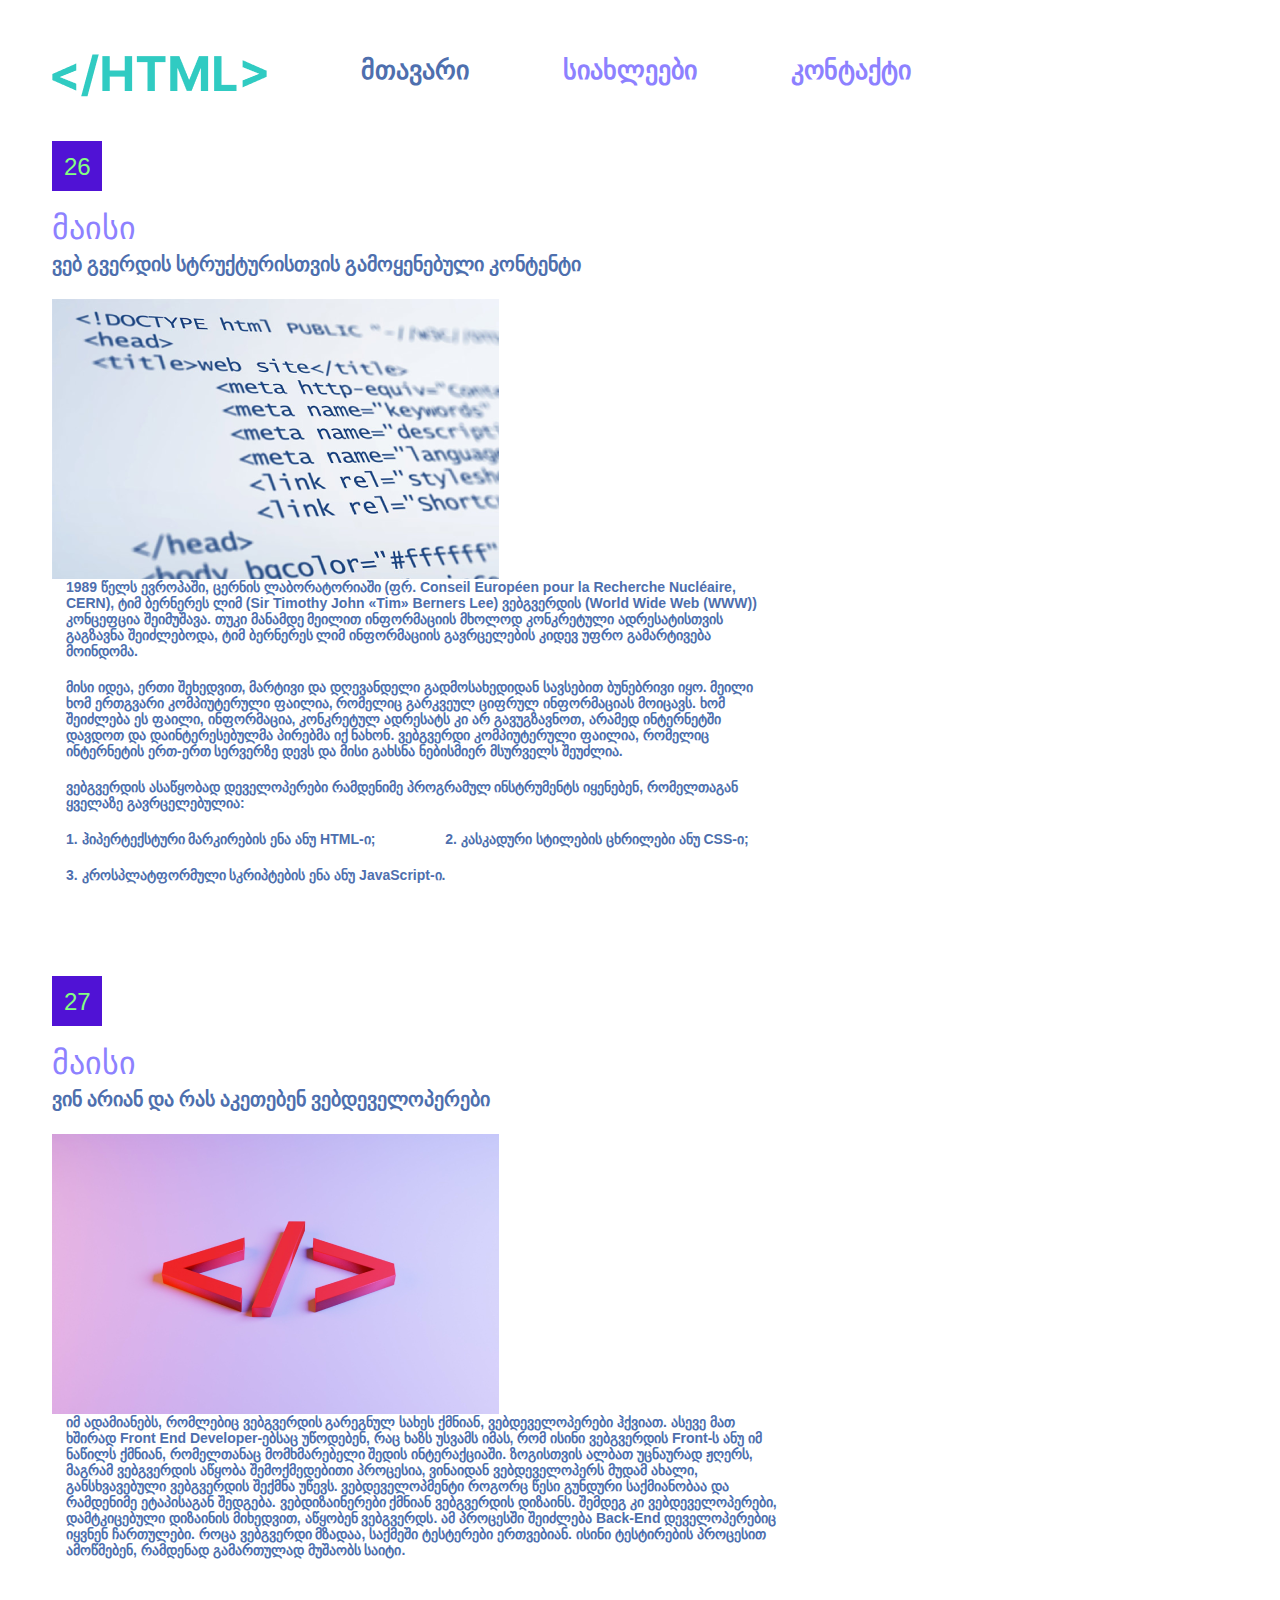
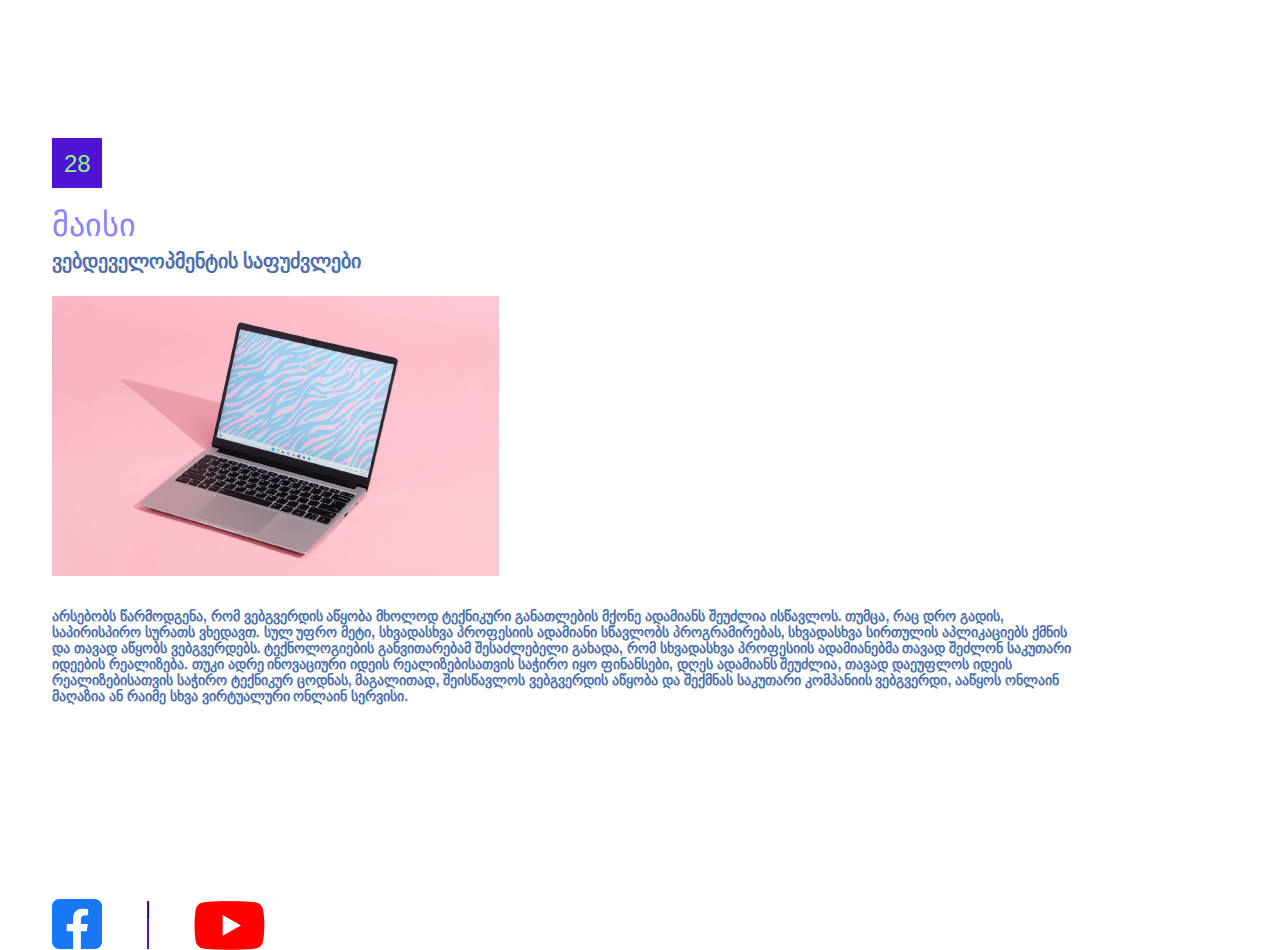
<file: index.html>
<!DOCTYPE html>
<html>
	<head>
		<meta charset="utf-8">
		<meta name="viewport" content="width=device-width, initial-scale=1">

		<link rel="stylesheet" type="text/css" href="CSS/reset.css">
		<link rel="stylesheet" type="text/css" href="CSS/style.css">
		<link rel="stylesheet" href="https://cdn.web-fonts.ge/fonts/bpg-nino-mkhedruli/css/bpg-nino-mkhedruli.min.css">
		<link rel="stylesheet" href="https://cdn.web-fonts.ge/fonts/bpg-square/css/bpg-square.min.css">
		<link rel="stylesheet" href="https://cdn.web-fonts.ge/fonts/bpg-nino-mtavruli/css/bpg-nino-mtavruli.min.css">
		<link rel="stylesheet" href="https://cdn.web-fonts.ge/fonts/bpg-nostalgia/css/bpg-nostalgia.min.css">





		<title>მთავარი გვერდი</title>
</head>
  <body>
      
	<header>

		<img class="html" src="images/html.png" alt="html logo">
      
	<nav>
		<ul>
			
			<li>
				<a class="A" href="#">მთავარი</a>
			</li>

			<li>
				<a class="A2" href="Pages/news.html">სიახლეები</a>
			</li>

			<li>
				<a class="A3" href="Pages/contact.html">კონტაქტი</a>
			</li>

		</ul>
	</nav>
		<article>
			<div class="DIV">26</div>
			<h3 class="H3">მაისი</h3>
			<h4 class="H4">ვებ გვერდის სტრუქტურისთვის გამოყენებული კონტენტი</h4>
			<img class="img1" src="images/1.png" alt="html code">

			<div class="div-1">

				<p class="P">1989 წელს ევროპაში, ცერნის ლაბორატორიაში (ფრ. Conseil Européen pour la Recherche Nucléaire, CERN), ტიმ ბერნერეს ლიმ (Sir Timothy John «Tim» Berners Lee) ვებგვერდის (World Wide Web (WWW)) კონცეფცია შეიმუშავა. თუკი მანამდე მეილით ინფორმაციის მხოლოდ კონკრეტული ადრესატისთვის გაგზავნა შეიძლებოდა, ტიმ ბერნერეს ლიმ ინფორმაციის გავრცელების კიდევ უფრო გამარტივება მოინდომა. </p>


				<p class="P">მისი იდეა, ერთი შეხედვით, მარტივი და დღევანდელი გადმოსახედიდან სავსებით ბუნებრივი იყო. მეილი ხომ ერთგვარი კომპიუტერული ფაილია, რომელიც გარკვეულ ციფრულ ინფორმაციას მოიცავს. ხომ შეიძლება ეს ფაილი, ინფორმაცია, კონკრეტულ ადრესატს კი არ გავუგზავნოთ, არამედ ინტერნეტში დავდოთ და დაინტერესებულმა პირებმა იქ ნახონ. ვებგვერდი კომპიუტერული ფაილია, რომელიც ინტერნეტის ერთ-ერთ სერვერზე დევს და მისი გახსნა ნებისმიერ მსურველს შეუძლია.</p> 


				<p class="P">ვებგვერდის ასაწყობად დეველოპერები რამდენიმე პროგრამულ ინსტრუმენტს იყენებენ, რომელთაგან ყველაზე გავრცელებულია:</p>
				
        
				<ol>

				<li class="P">1. ჰიპერტექსტური მარკირების ენა ანუ HTML-ი;</li>
				
				<li class="P">2. კასკადური სტილების ცხრილები ანუ CSS-ი;</li>
				
				<li class="P">3. კროსპლატფორმული სკრიპტების ენა ანუ JavaScript-ი.</li>

				</ol>
			</div>
			
		</article>


		

		</div>

		<article>
			<div class="DIV">27</div>
			<h3 class="H3">მაისი</h3>
			<h4 class="H4">ვინ არიან და რას აკეთებენ ვებდეველოპერები</h4>
			<img class="img1" src="images/2.png" alt="code">

			<div class="div-2">

				<p class="P-0">იმ ადამიანებს, რომლებიც ვებგვერდის გარეგნულ სახეს ქმნიან, ვებდეველოპერები ჰქვიათ. ასევე მათ ხშირად Front End Developer-ებსაც უწოდებენ, რაც ხაზს უსვამს იმას, რომ ისინი ვებგვერდის Front-ს ანუ იმ ნაწილს ქმნიან, რომელთანაც მომხმარებელი შედის ინტერაქციაში. ზოგისთვის ალბათ უცნაურად ჟღერს, მაგრამ ვებგვერდის აწყობა შემოქმედებითი პროცესია, ვინაიდან ვებდეველოპერს მუდამ ახალი, განსხვავებული ვებგვერდის შექმნა უწევს. ვებდეველოპმენტი როგორც წესი გუნდური საქმიანობაა და რამდენიმე ეტაპისაგან შედგება. ვებდიზაინერები ქმნიან ვებგვერდის დიზაინს. შემდეგ კი ვებდეველოპერები, დამტკიცებული დიზაინის მიხედვით, აწყობენ ვებგვერდს. ამ პროცესში შეიძლება Back-End დეველოპერებიც იყვნენ ჩართულები. როცა ვებგვერდი მზადაა, საქმეში ტესტერები ერთვებიან. ისინი ტესტირების პროცესით ამოწმებენ, რამდენად გამართულად მუშაობს საიტი.</p>
			</article>

			<article>
			<div class="DIV">28</div>
			<h3 class="H3">მაისი</h3>
			<h4 class="H4">ვებდეველოპმენტის საფუძვლები</h4>
			<img class="img1" src="images/3.png" alt="computer">

			<div class="div-3">

				<p class="P-1">არსებობს წარმოდგენა, რომ ვებგვერდის აწყობა მხოლოდ ტექნიკური განათლების მქონე ადამიანს შეუძლია ისწავლოს. თუმცა, რაც დრო გადის, საპირისპირო სურათს ვხედავთ. სულ უფრო მეტი, სხვადასხვა პროფესიის ადამიანი სწავლობს პროგრამირებას, სხვადასხვა სირთულის აპლიკაციებს ქმნის და თავად აწყობს ვებგვერდებს. ტექნოლოგიების განვითარებამ შესაძლებელი გახადა, რომ სხვადასხვა პროფესიის ადამიანებმა თავად შეძლონ საკუთარი იდეების რეალიზება. თუკი ადრე ინოვაციური იდეის რეალიზებისათვის საჭირო იყო ფინანსები, დღეს ადამიანს შეუძლია, თავად დაეუფლოს იდეის რეალიზებისათვის საჭირო ტექნიკურ ცოდნას, მაგალითად, შეისწავლოს ვებგვერდის აწყობა და შექმნას საკუთარი კომპანიის ვებგვერდი, ააწყოს ონლაინ მაღაზია ან რაიმე სხვა ვირტუალური ონლაინ სერვისი.</p>
			</article>

		</header>

		<footer>
			<img class="img3" src="images/FB.jpg" alt="Facebook logo">
			<h2 class="h22">|</h2>
			<img class="img4" src="images/YT.jpg" alt="YouTube logo">
		</footer>

		
	</body>
</html>
</file>
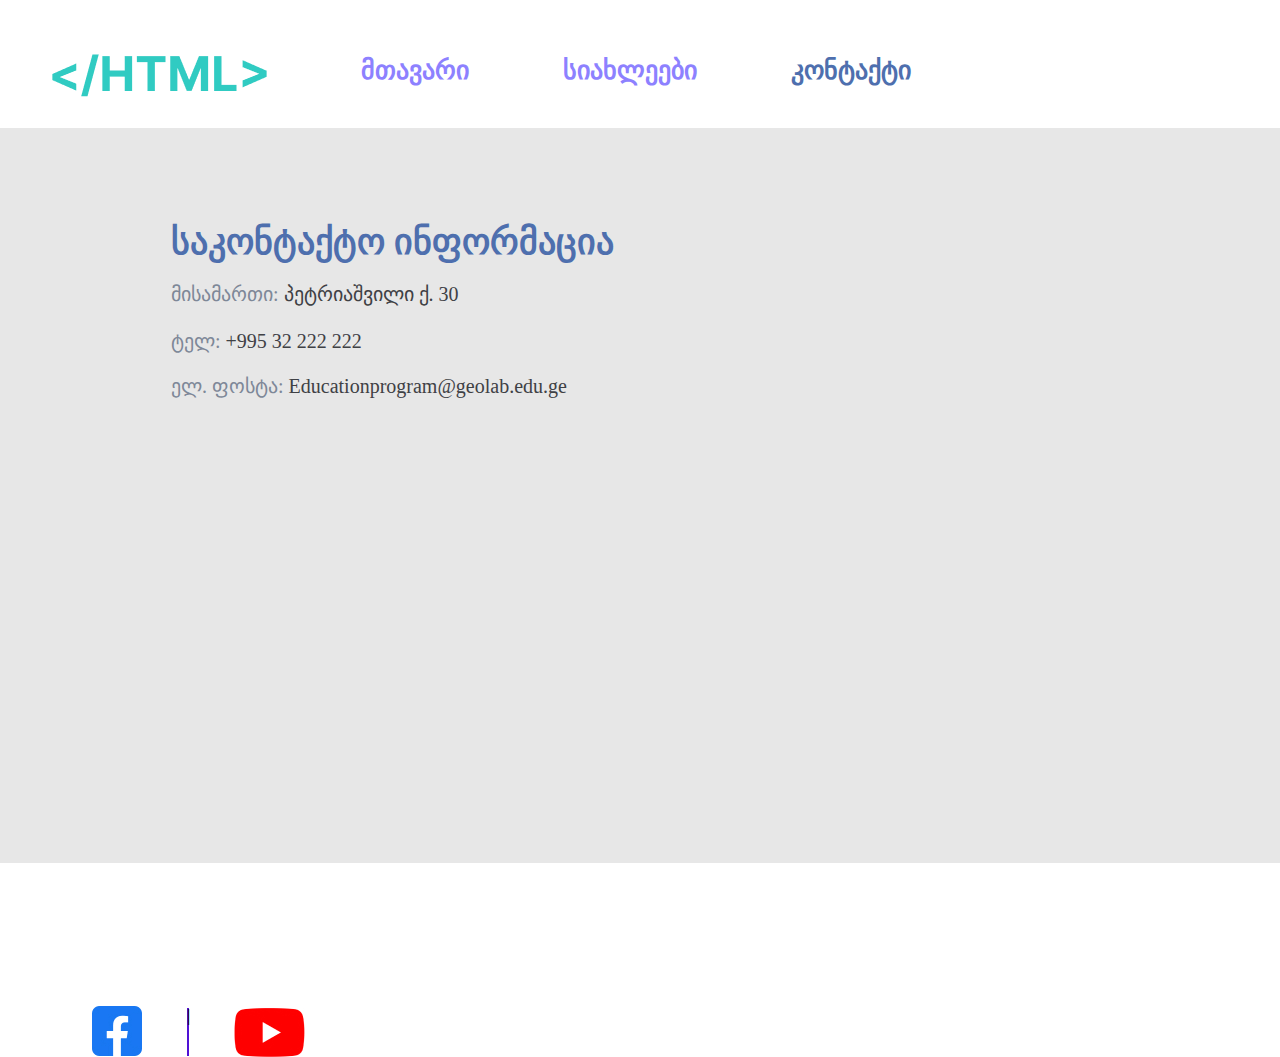
<file: Pages/contact.html>
<!DOCTYPE html>
<html>
<head>
	<meta charset="utf-8">
	<meta name="viewport" content="width=device-width, initial-scale=1">
	<title>კონტაქტის გვერდი</title>
	<link rel="stylesheet" type="text/css" href="../CSS/reset.css">
	<link rel="stylesheet" type="text/css" href="../CSS/style.css">
</head>
<body>
	<img class="html" src="../images/html.png" alt="html logo">
      
	<nav>
		<ul>
			
			<li>
				<a class="A2" href="../index.html">მთავარი</a>
			</li>

			<li>
				<a class="A3" href="news.html">სიახლეები</a>
			</li>

			<li>
				<a class="A" href="#">კონტაქტი</a>
			</li>

		</ul>
	</nav>

<div class="item-2">
		
	<div class="container-2">
		<div class="item-3">
			<h1 class="H">საკონტაქტო ინფორმაცია</h1>

        	<h3 class="H1">მისამართი: <span class="H2">პეტრიაშვილი ქ. 30</span> </h3>

           	<h3 class="H-3">ტელ: <span class="H-4">+995 32 222 222</span></h3>
			
			<h3 class="H5">ელ. ფოსტა: <span class="H6">Educationprogram@geolab.edu.ge</span></h3>
		
		</div>
		
		<iframe class="I" src="https://www.google.com/maps/embed?pb=!1m18!1m12!1m3!1d2978.6967304344053!2d44.776933974986804!3d41.70548217620593!2m3!1f0!2f0!3f0!3m2!1i1024!2i768!4f13.1!3m3!1m2!1s0x40440cce3a01fef7%3A0x2a75ae2128072d6!2s30%20Vasil%20Petriashvili%20Street%2C%20T&#39;bilisi%200179!5e0!3m2!1sen!2sge!4v1713186882454!5m2!1sen!2sge" width="600" height="450" style="border:0;" allowfullscreen="" loading="lazy" referrerpolicy="no-referrer-when-downgrade"></iframe>

	</div>

</div>

		<footer>
			
			<div class="container-1">
		
			<img class="img-3" src="../images/FB.jpg" alt="Facebook logo">
			<h2 class="h22">|</h2>
			<img class="img-4" src="../images/YT.jpg" alt="YouTube logo">

			</div>

		</footer>

</body>
</html>
</file>
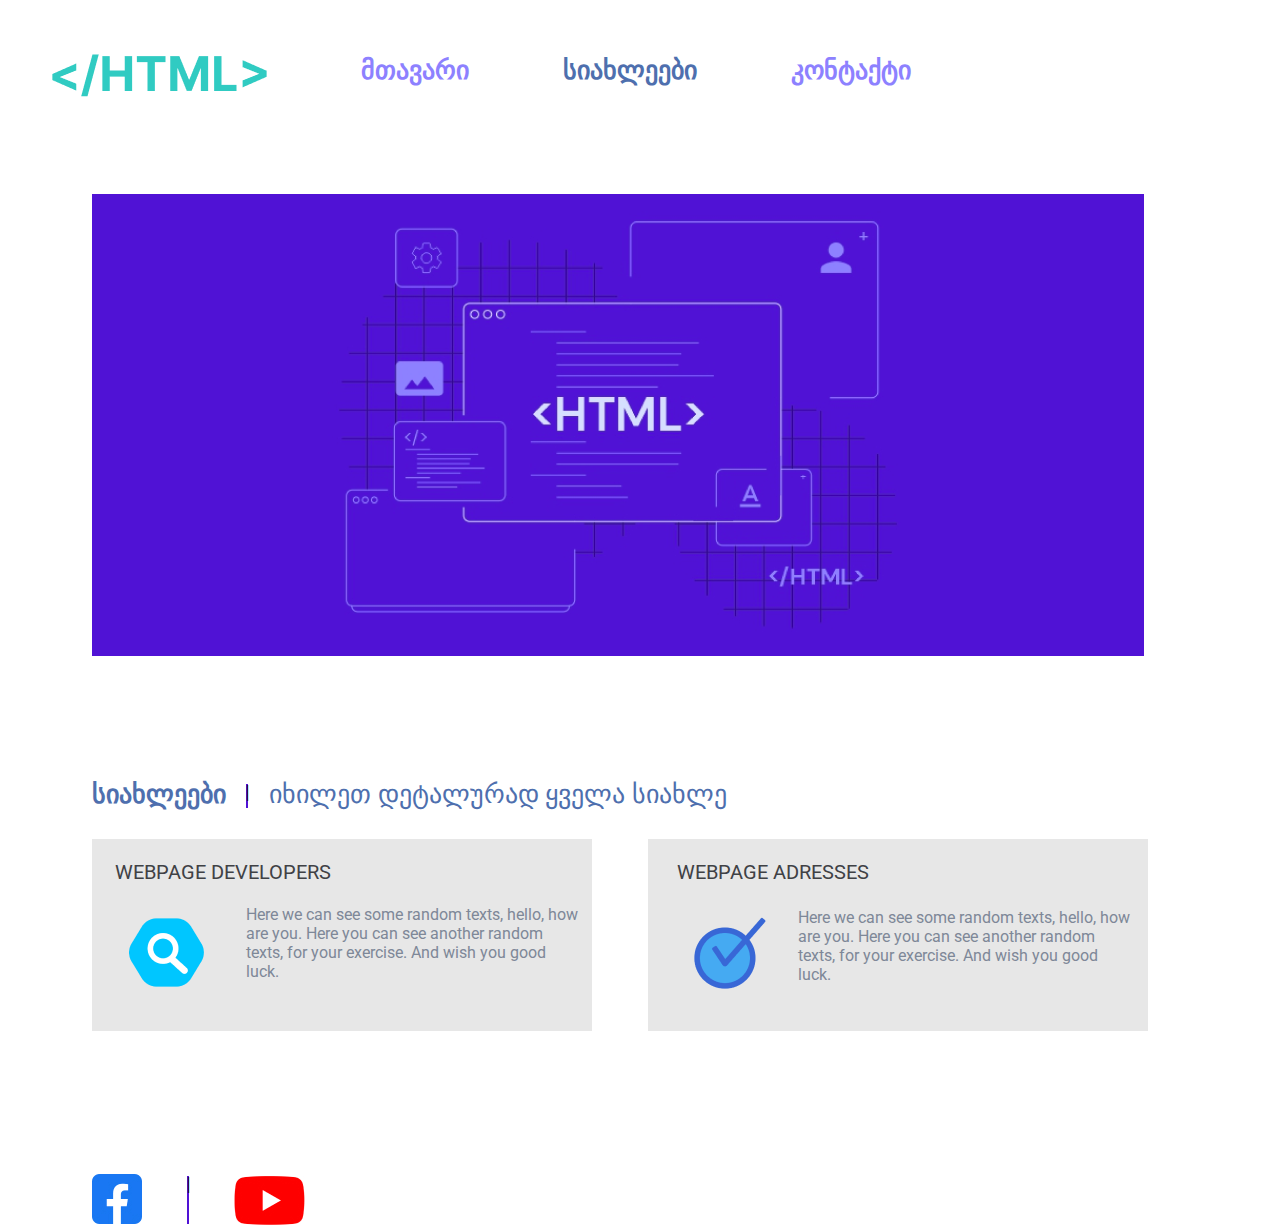
<file: Pages/news.html>
<!DOCTYPE html>
<html>
<head>
	<meta charset="utf-8">
	<meta name="viewport" content="width=device-width, initial-scale=1">
	<title>სიახლეების გვერდი</title>
	<link rel="stylesheet" type="text/css" href="../CSS/reset.css">
	<link rel="stylesheet" type="text/css" href="../CSS/style.css">
	<link rel="preconnect" href="https://fonts.googleapis.com">
	<link rel="preconnect" href="https://fonts.gstatic.com" crossorigin>
	<link href="https://fonts.googleapis.com/css2?family=Roboto&display=swap" rel="stylesheet">
</head>
<body>

	
	<header>

		

		<img class="html" src="../images/html.png" alt="html logo">
      
	<nav>
		<ul>
			
			<li>
				<a class="A2" href="../index.html">მთავარი</a>
			</li>

			<li>
				<a class="A" href="#">სიახლეები</a>
			</li>

			<li>
				<a class="A3" href="contact.html">კონტაქტი</a>
			</li>

		</ul>
	</nav>

			<div class="container-1">
				
	<img class="my-img" src="../images/4.png">

	<h3 class="h-3">სიახლეები</h3>

	<h3 class="h_3">|</h3>

	<h3 class="H_3">იხილეთ დეტალურად ყველა სიახლე</h3>

	<div class="DIV-1">
		
		<h3 class="item">WEBPAGE DEVELOPERS</h3>

		<img class="item1" src="../images/5.png">

		<h3 class="item2">Here we can see some random texts, hello, how are you. Here you can see another random texts, for your exercise. And wish you good luck.</h3>

	</div>

	<div class="DIV-2">

		<h3 class="item3">WEBPAGE ADRESSES</h3>

		<img class="item4" src="../images/6.png">

		<h3 class="item5">Here we can see some random texts, hello, how are you. Here you can see another random texts, for your exercise. And wish you good luck.</h3>
		
	</div>


	</header>

	<footer>
			
			<div class="container-1">
		
			<img class="img-3" src="../images/FB.jpg" alt="Facebook logo">
			<h2 class="h22">|</h2>
			<img class="img-4" src="../images/YT.jpg" alt="YouTube logo">

			</div>

		</footer>

		</div>


</body>
</html>
</file>
<file: CSS/style.css>
.item-2{
	width: 1345px;
	height: 735px;
	background: #E7E7E7;
	margin-top: 31px;
}

.H{
	width: 474px;
	height: 34px;
	color: #4E6FAE;
	font-family: "Helvetica Neue";
	font-size: 36px;
	font-style: normal;
	font-weight: 700;
	line-height: normal;
	margin-top: 93px;
}

.H1{
	width: 307px;
	color: #7E8898;
	font-family: "Helvetica Neue LT GEO";
	font-size: 20px;
	font-style: normal;
	font-weight: 400;
	line-height: normal;
	margin-top: 27px;
}

.H2{
	width: 307px;
	color: #3F4145;
	font-family: "Helvetica Neue LT GEO";
	font-size: 20px;
	font-style: normal;
	font-weight: 400;
	line-height: normal;
	margin-top: 27px;
}

.H-3{
	width: 217px;
	height: 34px;
	color: #7E8898;
	font-family: "Helvetica Neue LT GEO";
	font-size: 20px;
	font-style: normal;
	font-weight: 400;
	line-height: normal;
	margin-top: 23px;
}

.H-4{
	width: 217px;
	height: 34px;
	color: #3F4145;
	font-family: "Helvetica Neue LT GEO";
	font-size: 20px;
	font-style: normal;
	font-weight: 400;
	line-height: normal;
	margin-top: 23px;
}

.H5{
	width: 434px;
	height: 34px;
	color: #7E8898;
	font-family: "Helvetica Neue LT GEO";
	font-size: 20px;
	font-style: normal;
	font-weight: 400;
	line-height: normal;
	margin-top: 11px;
}

.H6{
	width: 434px;
	height: 34px;
	color: #3F4145;
	font-family: "Helvetica Neue LT GEO";
	font-size: 20px;
	font-style: normal;
	font-weight: 400;
	line-height: normal;
	margin-top: 11px;
}
.I{
	width: 681px;
	height: 549px;
	display: inline-block;
	vertical-align: top;
	margin-top: 93px;
}
.item-3{
	display: inline-block;
	vertical-align: top;
	margin-left: 162px;
}
.container-2{
	width: 1327px;
	margin: 0 auto;
}

nav{
	display: inline-block;
	vertical-align: middle;
	margin-top: 44px;
}

li {
	display: inline-block;
	margin-left: 90px;
}

.html{
	margin-top: 54px;
	margin-left: 52px;
	vertical-align: middle;
}

a{	height: 34px;
	font-family: FiraGO;
	font-size: 26px;
	font-style: normal;
	font-weight: 700;
	line-height: normal;
}

.A{
	width: 115px;
	color: #4E6FAE;
}

.A2{
	width: 150px;
	color: #8D81FF;
}

.A3{
	width: 133PX;
	color: #8D81FF;
}

.DIV{
	width: 50px;
	height: 50px;
	background: #5012D5;
	color: #84FF81;
	font-family: Helvetica;
	font-size: 24px;
	font-style: normal;
	font-weight: 400;
	line-height: normal;
	margin-top: 44px;
	margin-left: 52px;
	padding:12px ;
}


.H3{
	width: 119px;
	height: 34px;
	color: #8D81FF;
	font-family: "BPG Nino Mkhedruli", sans-serif;
	font-size: 32px;
	font-style: normal;
	font-weight: 400;
	line-height: normal;
	margin-left: 52px;
	margin-top: 18px;
}

.H4{
	width: 578px;
	height: 34px;
	color: #4E6FAE;
	font-family: "GL Tatishvili Metal";
	font-size: 20px;
	font-style: normal;
	font-weight: 700;
	line-height: normal;
	margin-top: 9px;
	margin-left: 52px;
	margin-bottom: 13px;
}

.img1{
	margin-left: 52px;
	display: inline-block;
	vertical-align: top;

}

.div-1{
	vertical-align: top;
	display: inline-block;
	width: 778px;
	height: 353px;
}

.P{
	margin-bottom: 20px;
	color: #4E6FAE;
	font-family: "BPG Square", sans-serif;
	font-size: 14px;
	font-style: normal;
	font-weight: 700;
	line-height: normal;
	margin-left: 66px;
}

.P-0{
	margin-bottom: 20px;
	color: #4E6FAE;
	font-family: "BPG Nino Mtavruli", sans-serif;
	font-size: 14px;
	font-style: normal;
	font-weight: 700;
	line-height: normal;
	margin-left: 66px;
}

.div-2{
	vertical-align: top;
	display: inline-block;
	width: 778px;
	height: 280px;
}

.div-3{
	width: 1021px;
	height: 148px;
	margin-top: 32px;
	margin-left:52px;
}

.P-1{
	margin-bottom: 20px;
	color: #4E6FAE;
	font-family: "BPG Nostalgia", sans-serif;
	font-size: 14px;
	font-style: normal;
	font-weight: 700;
	line-height: normal;
}


.h22{
	width: 2px;
    height: 48px;
    background: #5012D5;
    display: inline-block;
    vertical-align: top;
    margin-top: 145px;
    margin-left: 41px;
    margin-right: 41px;

}



.img3{
	display: inline-block;
	vertical-align: top;
	margin-top: 143px;
	margin-left: 52px;


}


.img4{
	display: inline-block;
	vertical-align: top;
	margin-top: 145px;

}

.container-1{
	width: 1096px;
	margin: 0 auto;

.my-img{
	margin-top: 97px;
}

.h-3{
	width: 150px;
	height: 34px;
	color: #4E6FAE;
	font-family: FiraGO;
	font-size: 26px;
	font-style: normal;
	font-weight: 700;
	line-height: normal;
	margin-top: 120px;
	display: inline-block;
	vertical-align: middle;
}

.h_3{
	width: 2px;
	height: 24px;
	background: #5012D5;
	margin-top: 120px;
	display: inline-block;
	vertical-align: middle;
	margin-right: 17px;
}

.H_3{
	width: 484px;
	height: 34px;
	color: #4E6FAE;
	font-family: FiraGO;
	font-size: 26px;
	font-style: normal;
	font-weight: 400;
	line-height: normal;
	margin-top: 120px;
	display: inline-block;
	vertical-align: middle;
}

.DIV-1{
	width: 500px;
	height: 192px;
	background: #E7E7E7;
	margin-top: 26px;
	padding-top: 21px;
	display: inline-block;
	vertical-align: top;
}

.item{
	width: 307px;
	color: #3F4145;
	font-family: "Roboto", sans-serif;
	font-size: 20px;
	font-style: normal;
	font-weight: 400;
	line-height: normal;
	margin-left: 23px;
}

.item1{
	margin-top: 30px;
	margin-left: 36px;
	vertical-align: top;
}

.item2{
	width: 335px;
	height: 95px;
	color: #7E8898;
	font-family: "Roboto", sans-serif;
	font-size: 16px;
	font-style: normal;
	font-weight: 400;
	line-height: normal;
	display: inline-block;
	vertical-align: top;
	margin-top: 21px;
	margin-left: 37px;
}

.DIV-2{
	width: 500px;
	height: 192px;
	background: #E7E7E7;
	margin-top: 26px;
	padding-top: 21px;
	display: inline-block;
	vertical-align: top;
	margin-left: 52px;
}

.item3{
	width: 307px;
	color: #3F4145;
	font-family: "Roboto", sans-serif;
	font-size: 20px;
	font-style: normal;
	font-weight: 400;
	line-height: normal;
	margin-left: 29px;
}

.item4{
	margin-top: 24px;
	margin-left: 38px;
	vertical-align: top;
}

.item5{
	width: 335px;
	height: 95px;
	color: #7E8898;
	font-family: "Roboto", sans-serif;
	font-size: 16px;
	font-style: normal;
	font-weight: 400;
	line-height: normal;
	display: inline-block;
	vertical-align: top;
	margin-top: 24px;
	margin-left: 19px;
}

.img-3{
	display: inline-block;
	vertical-align: top;
	margin-top: 143px;
}

.img-4{
	display: inline-block;
	vertical-align: top;
	margin-top: 145px;
}


.item-1{
	margin-left: 194px;}
</file>
